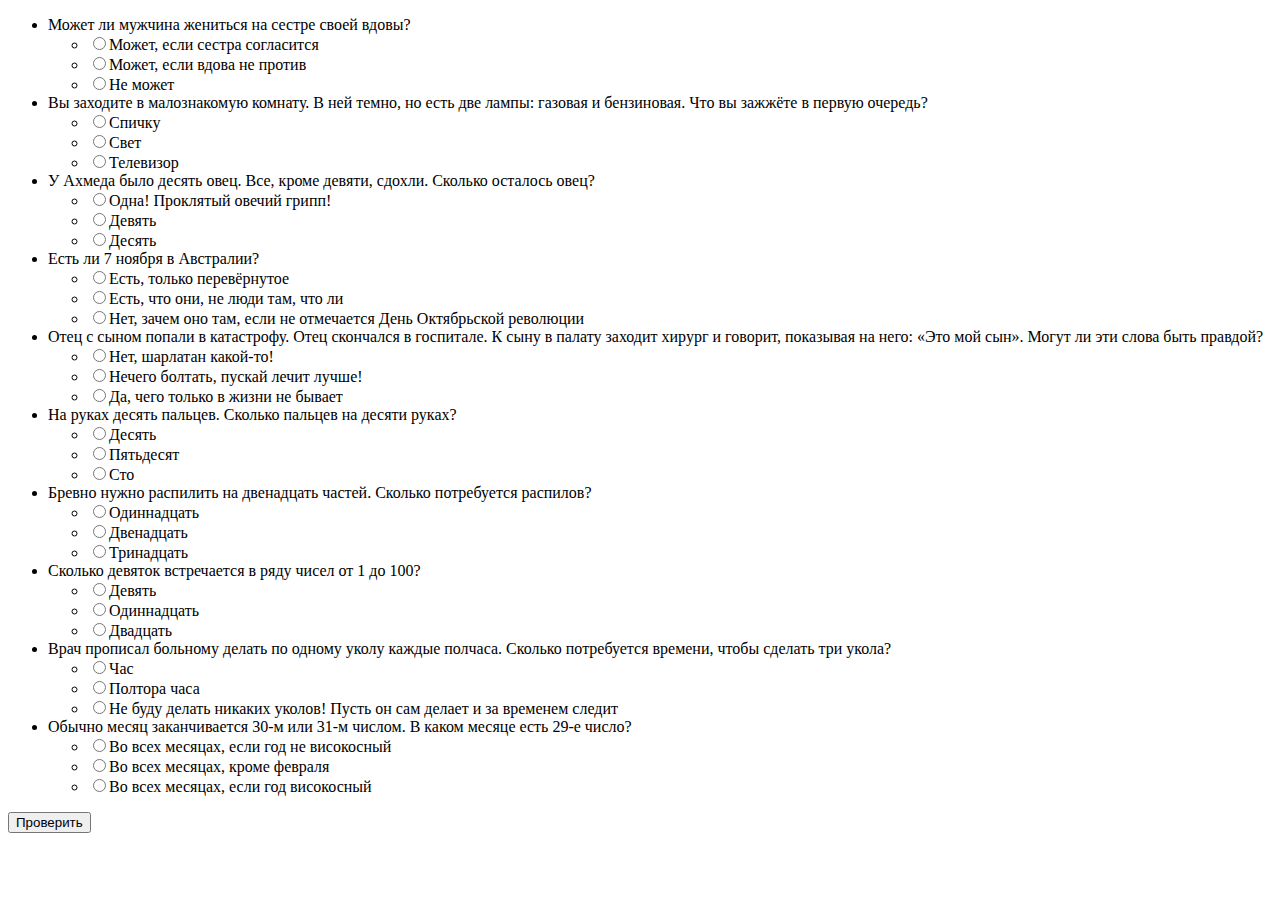
<file: JavaScript/Java 9/test1.htm>
<!DOCTYPE html>
<html lang="ru">
  <head>
    <title>Тест 1</title>
    <meta charset="utf-8" />
  </head>
  <body>
    <ul id="test">
      <li class="question">
        Может ли мужчина жениться на сестре своей вдовы?
        <ul>
          <li>
            <label
              ><input type="radio" name="question1" />Может, если сестра
              согласится</label
            >
          </li>
          <li>
            <label
              ><input type="radio" name="question1" />Может, если вдова не
              против</label
            >
          </li>
          <li>
            <label
              ><input type="radio" name="question1" data-true />Не может</label
            >
          </li>
        </ul>
      </li>
      <li class="question">
        Вы заходите в малознакомую комнату. В ней темно, но есть две лампы:
        газовая и бензиновая. Что вы зажжёте в первую очередь?
        <ul>
          <li>
            <label
              ><input type="radio" name="question2" data-true />Спичку</label
            >
          </li>
          <li>
            <label><input type="radio" name="question2" />Свет</label>
          </li>
          <li>
            <label><input type="radio" name="question2" />Телевизор</label>
          </li>
        </ul>
      </li>
      <li class="question">
        У Ахмеда было десять овец. Все, кроме девяти, cдохли. Сколько осталось
        овец?
        <ul>
          <li>
            <label
              ><input type="radio" name="question3" />Одна! Проклятый овечий
              грипп!</label
            >
          </li>
          <li>
            <label
              ><input type="radio" name="question3" data-true />Девять</label
            >
          </li>
          <li>
            <label><input type="radio" name="question3" />Десять</label>
          </li>
        </ul>
      </li>
      <li class="question">
        Есть ли 7 ноября в Австралии?
        <ul>
          <li>
            <label
              ><input type="radio" name="question4" />Есть, только
              перевёрнутое</label
            >
          </li>
          <li>
            <label
              ><input type="radio" name="question4" data-true />Есть, что они,
              не люди там, что ли</label
            >
          </li>
          <li>
            <label
              ><input type="radio" name="question4" />Нет, зачем оно там, если
              не отмечается День Октябрьской революции</label
            >
          </li>
        </ul>
      </li>
      <li class="question">
        Отец с сыном попали в катастрофу. Отец скончался в госпитале. К сыну в
        палату заходит хирург и говорит, показывая на него: «Это мой сын». Могут
        ли эти слова быть правдой?
        <ul>
          <li>
            <label
              ><input type="radio" name="question5" />Нет, шарлатан
              какой-то!</label
            >
          </li>
          <li>
            <label
              ><input type="radio" name="question5" />Нечего болтать, пускай
              лечит лучше!</label
            >
          </li>
          <li>
            <label
              ><input type="radio" name="question5" data-true />Да, чего только
              в жизни не бывает</label
            >
          </li>
        </ul>
      </li>
      <li class="question">
        На руках десять пальцев. Сколько пальцев на десяти руках?
        <ul>
          <li>
            <label><input type="radio" name="question6" />Десять</label>
          </li>
          <li>
            <label
              ><input type="radio" name="question6" data-true />Пятьдесят</label
            >
          </li>
          <li>
            <label><input type="radio" name="question6" />Сто</label>
          </li>
        </ul>
      </li>
      <li class="question">
        Бревно нужно распилить на двенадцать частей. Сколько потребуется
        распилов?
        <ul>
          <li>
            <label
              ><input
                type="radio"
                name="question7"
                data-true
              />Одиннадцать</label
            >
          </li>
          <li>
            <label><input type="radio" name="question7" />Двенадцать</label>
          </li>
          <li>
            <label><input type="radio" name="question7" />Тринадцать</label>
          </li>
        </ul>
      </li>
      <li class="question">
        Сколько девяток встречается в ряду чисел от 1 до 100?
        <ul>
          <li>
            <label><input type="radio" name="question8" />Девять</label>
          </li>
          <li>
            <label
              ><input
                type="radio"
                name="question8"
                data-true
              />Одиннадцать</label
            >
          </li>
          <li>
            <label><input type="radio" name="question8" />Двадцать</label>
          </li>
        </ul>
      </li>
      <li class="question">
        Врач прописал больному делать по одному уколу каждые полчаса. Сколько
        потребуется времени, чтобы сделать три укола?
        <ul>
          <li>
            <label><input type="radio" name="question9" data-true />Час</label>
          </li>
          <li>
            <label><input type="radio" name="question9" />Полтора часа</label>
          </li>
          <li>
            <label
              ><input type="radio" name="question9" />Не буду делать никаких
              уколов! Пусть он сам делает и за временем следит</label
            >
          </li>
        </ul>
      </li>
      <li class="question">
        Обычно месяц заканчивается 30-м или 31-м числом. В каком месяце есть
        29-е число?
        <ul>
          <li>
            <label
              ><input type="radio" name="question10" />Во всех месяцах, если год
              не високосный</label
            >
          </li>
          <li>
            <label
              ><input type="radio" name="question10" />Во всех месяцах, кроме
              февраля</label
            >
          </li>
          <li>
            <label
              ><input type="radio" name="question10" data-true />Во всех
              месяцах, если год високосный</label
            >
          </li>
        </ul>
      </li>
    </ul>
    <input type="button" id="check" value="Проверить" />
    <script>
      var checkEl = document.getElementById("check");
      var questionsEl = document.getElementsByClassName("question");
      var result = [];
      checkEl.addEventListener("click", checkAnswers);
      function checkAnswers() {
        for (var i = 0; i < questionsEl.length; i++) {
          var answers = questionsEl[i].querySelectorAll("input[type=radio]");
          result.push(checkOneAnswer(answers));
        }
        printResult();
        result = [];
      }
      function checkOneAnswer(answers) {
        var result = null;
        var noAnswer = true;
        for (var i = 0; i < answers.length; i++) {
          var isTrue = answers[i].getAttribute("data-true") !== null;
          if (answers[i].checked) {
            noAnswer = false;
            if (isTrue) {
              result = true;
            } else {
              result = false;
            }
          } else {
            if (isTrue) {
              result = false;
            }
          }
        }
        if (noAnswer) {
          result = null;
        }
        return result;
      }
      function printResult() {
        var trueAnswers = 0;
        var falseAnswers = 0;
        var noAnswers = 0;
        for (var i = 0; i < result.length; i++) {
          if (result[i] === true) {
            trueAnswers++;
          } else if (result[i] === false) {
            falseAnswers++;
          } else if (result[i] === null) {
            noAnswers++;
          }
        }
        var all = trueAnswers + falseAnswers + noAnswers;
        var percent = Math.round((trueAnswers / all) * 100);
        var msg =
          "Правильных ответов: " +
          trueAnswers +
          " (" +
          percent +
          "%)\n" +
          "Неправильных ответов: " +
          falseAnswers +
          "\n" +
          "Без ответов: " +
          noAnswers +
          "\n";
        alert(msg);
      }
    </script>
  </body>
</html>
</file>
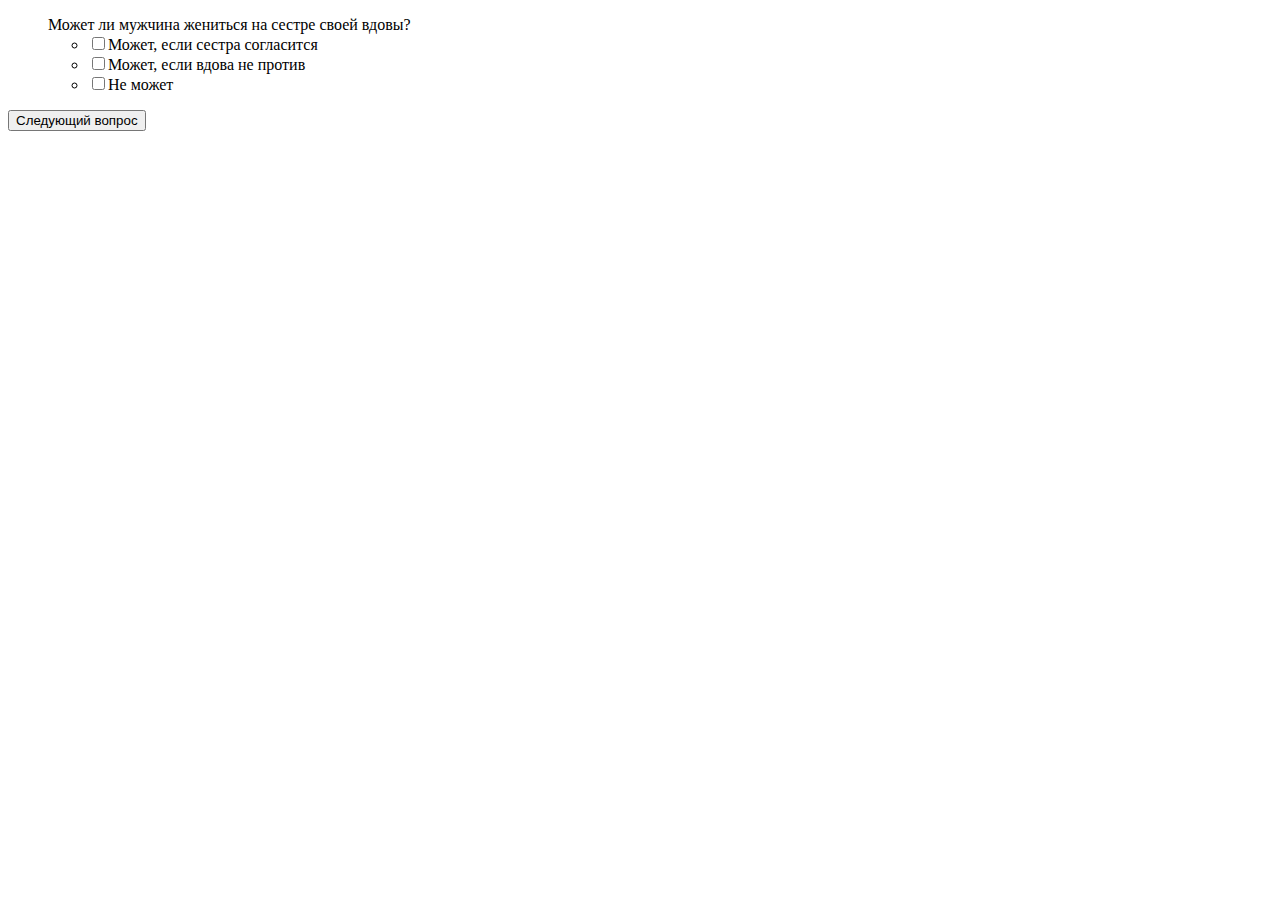
<file: JavaScript/Java 9/test2.htm>
<!DOCTYPE html>
<html lang="ru">
  <head>
    <title>Тест 2</title>
    <meta charset="utf-8" />
    <style>
      #check {
        display: none;
      }
    </style>
  </head>
  <body>
    <ul id="test">
      <li class="question">
        Может ли мужчина жениться на сестре своей вдовы?
        <ul>
          <li>
            <label
              ><input type="checkbox" name="question1" />Может, если сестра
              согласится</label
            >
          </li>
          <li>
            <label
              ><input type="checkbox" name="question1" />Может, если вдова не
              против</label
            >
          </li>
          <li>
            <label
              ><input type="checkbox" name="question1" data-true />Не
              может</label
            >
          </li>
        </ul>
      </li>
      <li class="question">
        Вы заходите в малознакомую комнату. В ней темно, но есть две лампы:
        газовая и бензиновая. Что вы зажжёте в первую очередь?
        <ul>
          <li>
            <label
              ><input type="checkbox" name="question2" data-true />Спичку</label
            >
          </li>
          <li>
            <label><input type="checkbox" name="question2" />Свет</label>
          </li>
          <li>
            <label><input type="checkbox" name="question2" />Телевизор</label>
          </li>
        </ul>
      </li>
      <li class="question">
        У Ахмеда было десять овец. Все, кроме девяти, cдохли. Сколько осталось
        овец?
        <ul>
          <li>
            <label
              ><input type="checkbox" name="question3" />Одна! Проклятый овечий
              грипп!</label
            >
          </li>
          <li>
            <label
              ><input type="checkbox" name="question3" data-true />Девять</label
            >
          </li>
          <li>
            <label><input type="checkbox" name="question3" />Десять</label>
          </li>
        </ul>
      </li>
      <li class="question">
        Есть ли 7 ноября в Австралии?
        <ul>
          <li>
            <label
              ><input type="checkbox" name="question4" />Есть, только
              перевёрнутое</label
            >
          </li>
          <li>
            <label
              ><input type="checkbox" name="question4" data-true />Есть, что
              они, не люди там, что ли</label
            >
          </li>
          <li>
            <label
              ><input type="checkbox" name="question4" />Нет, зачем оно там,
              если не отмечается День Октябрьской революции</label
            >
          </li>
        </ul>
      </li>
      <li class="question">
        Отец с сыном попали в катастрофу. Отец скончался в госпитале. К сыну в
        палату заходит хирург и говорит, показывая на него: «Это мой сын». Могут
        ли эти слова быть правдой?
        <ul>
          <li>
            <label
              ><input type="checkbox" name="question5" />Нет, шарлатан
              какой-то!</label
            >
          </li>
          <li>
            <label
              ><input type="checkbox" name="question5" />Нечего болтать, пускай
              лечит лучше!</label
            >
          </li>
          <li>
            <label
              ><input type="checkbox" name="question5" data-true />Да, чего
              только в жизни не бывает</label
            >
          </li>
        </ul>
      </li>
      <li class="question">
        На руках десять пальцев. Сколько пальцев на десяти руках?
        <ul>
          <li>
            <label><input type="checkbox" name="question6" />Десять</label>
          </li>
          <li>
            <label
              ><input
                type="checkbox"
                name="question6"
                data-true
              />Пятьдесят</label
            >
          </li>
          <li>
            <label><input type="checkbox" name="question6" />Сто</label>
          </li>
        </ul>
      </li>
      <li class="question">
        Бревно нужно распилить на двенадцать частей. Сколько потребуется
        распилов?
        <ul>
          <li>
            <label
              ><input
                type="checkbox"
                name="question7"
                data-true
              />Одиннадцать</label
            >
          </li>
          <li>
            <label><input type="checkbox" name="question7" />Двенадцать</label>
          </li>
          <li>
            <label><input type="checkbox" name="question7" />Тринадцать</label>
          </li>
        </ul>
      </li>
      <li class="question">
        Сколько девяток встречается в ряду чисел от 1 до 100?
        <ul>
          <li>
            <label><input type="checkbox" name="question8" />Девять</label>
          </li>
          <li>
            <label
              ><input
                type="checkbox"
                name="question8"
                data-true
              />Одиннадцать</label
            >
          </li>
          <li>
            <label><input type="checkbox" name="question8" />Двадцать</label>
          </li>
        </ul>
      </li>
      <li class="question">
        Врач прописал больному делать по одному уколу каждые полчаса. Сколько
        потребуется времени, чтобы сделать три укола?
        <ul>
          <li>
            <label
              ><input type="checkbox" name="question9" data-true />Час</label
            >
          </li>
          <li>
            <label
              ><input type="checkbox" name="question9" />Полтора часа</label
            >
          </li>
          <li>
            <label
              ><input type="checkbox" name="question9" />Не буду делать никаких
              уколов! Пусть он сам делает и за временем следит</label
            >
          </li>
        </ul>
      </li>
      <li class="question">
        Обычно месяц заканчивается 30-м или 31-м числом. В каком месяце есть
        29-е число?
        <ul>
          <li>
            <label
              ><input type="checkbox" name="question10" />Во всех месяцах, если
              год не високосный</label
            >
          </li>
          <li>
            <label
              ><input type="checkbox" name="question10" />Во всех месяцах, кроме
              февраля</label
            >
          </li>
          <li>
            <label
              ><input type="checkbox" name="question10" data-true />Во всех
              месяцах, если год високосный</label
            >
          </li>
        </ul>
      </li>
    </ul>
    <input type="button" id="next" value="Следующий вопрос" />
    <input type="button" id="check" value="Проверить" />
    <script>
      var checkEl = document.getElementById("check");
      var nextEl = document.getElementById("next");
      var questionsEl = document.getElementsByClassName("question");
      var result = [];
      var now = 0;
      showAnswer();
      now++;
      nextEl.addEventListener("click", next);
      checkEl.addEventListener("click", checkAnswers);
      function next() {
        showAnswer();
        now++;
        if (!questionsEl[now]) {
          nextEl.style.display = "none";
          checkEl.style.display = "block";
        }
      }
      function showAnswer() {
        for (var i = 0; i < questionsEl.length; i++) {
          questionsEl[i].style.display = "none";
        }
        questionsEl[now].style.display = "block";
      }
      function checkAnswers() {
        for (var i = 0; i < questionsEl.length; i++) {
          var answers = questionsEl[i].querySelectorAll("input[type=checkbox]");
          result.push(checkOneAnswer(answers));
        }
        printResult();
        result = [];
      }
      function checkOneAnswer(answers) {
        var result = null;
        var noAnswer = true;
        for (var i = 0; i < answers.length; i++) {
          var isTrue = answers[i].getAttribute("data-true") !== null;
          if (answers[i].checked) {
            noAnswer = false;
            if (isTrue) {
              result = true;
            } else {
              result = false;
            }
          } else {
            if (isTrue) {
              result = false;
            }
          }
        }
        if (noAnswer) {
          result = null;
        }
        return result;
      }
      function printResult() {
        var trueAnswers = 0;
        var falseAnswers = 0;
        var noAnswers = 0;
        for (var i = 0; i < result.length; i++) {
          if (result[i] === true) {
            trueAnswers++;
          } else if (result[i] === false) {
            falseAnswers++;
          } else if (result[i] === null) {
            noAnswers++;
          }
        }
        var all = trueAnswers + falseAnswers + noAnswers;
        var percent = Math.round((trueAnswers / all) * 100);
        var msg =
          "Правильных ответов: " +
          trueAnswers +
          " (" +
          percent +
          "%)\n" +
          "Неправильных ответов: " +
          falseAnswers +
          "\n" +
          "Без ответов: " +
          noAnswers +
          "\n";
        alert(msg);
      }
    </script>
  </body>
</html>
</file>
